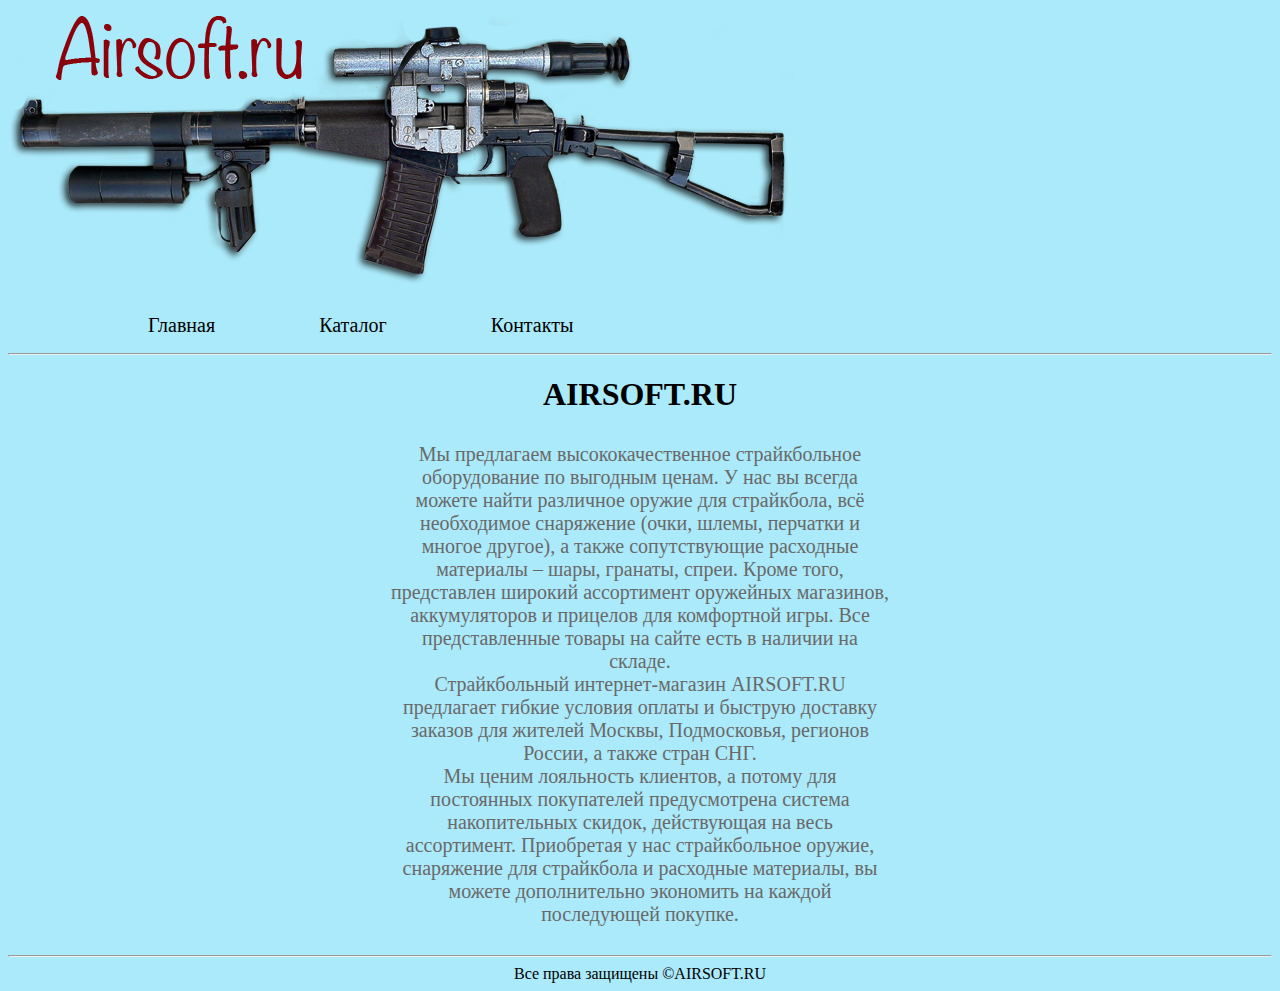
<file: index.html>
<!DOCTYPE html>
<html>
    <head>
    	<meta charset="UTF-8">
    	<title>AIRSOFT.RU</title>
    <link href="css/style.css" rel="stylesheet" type="text/css" media="screen">
    </head>
    <body>
        <header>
           <img class="logo" src="img/logo.png">
            <ul type="square"> 
                <li><a href = "index.html">Главная</a></li>
                <li><a href = "catalog.html">Каталог</a></li>
                <li><a href = "contacts.html">Контакты</a></li>
            </ul>
        </header>
        <hr>
        
            <center><h1><b>AIRSOFT.RU</b></h1></center>
        	<div>
          	<center>
        <p class="first">
            Мы предлагаем высококачественное страйкбольное оборудование по выгодным ценам. У нас вы всегда можете найти различное оружие для страйкбола, всё необходимое снаряжение (очки, шлемы, перчатки и многое другое), а также сопутствующие расходные материалы – шары, гранаты, спреи. Кроме того, представлен широкий ассортимент оружейных магазинов, аккумуляторов и прицелов для комфортной игры. Все представленные товары на сайте есть в наличии на складе.
			<br>
            Страйкбольный интернет-магазин AIRSOFT.RU предлагает гибкие условия оплаты и быструю доставку заказов для жителей Москвы, Подмосковья, регионов России, а также стран СНГ. 
			<br>
            Мы ценим лояльность клиентов, а потому для постоянных покупателей предусмотрена система накопительных скидок, действующая на весь ассортимент. Приобретая у нас страйкбольное оружие, снаряжение для страйкбола и расходные материалы, вы можете дополнительно экономить на каждой последующей покупке.
        </p>
			</div>
				</center>
		<hr>
        <footer>
		<center>Все права защищены &copy;AIRSOFT.RU
        </center>
		</footer>
    </body>
</html>
</file>
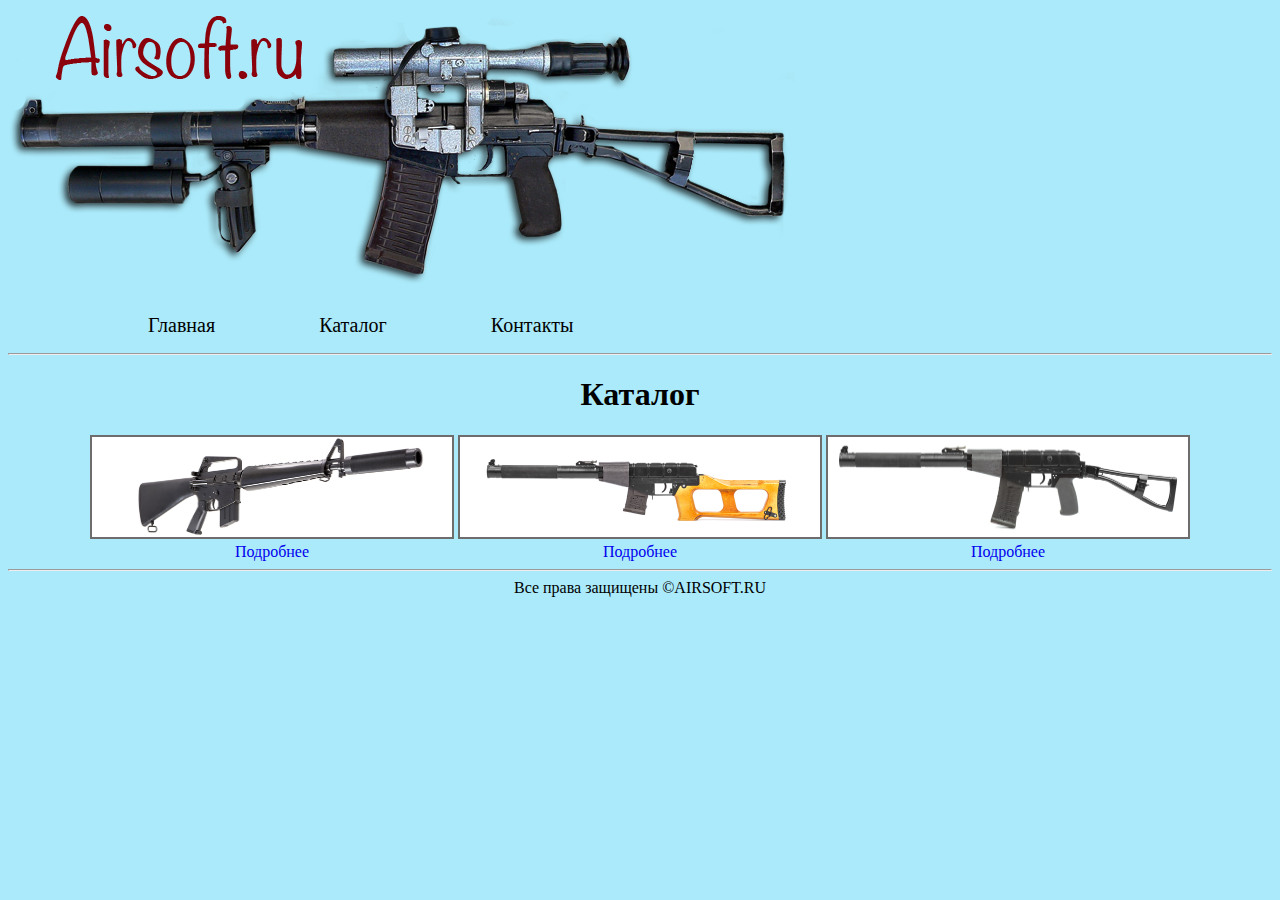
<file: catalog.html>
<!DOCTYPE html>
<html>
    <head>
        <meta charset="UTF-8">
        <title>AIRSOFT.RU</title>
    <link href="css/style.css" rel="stylesheet" type="text/css">
    </head>
    <body>
        <header>
           <img class="logo" src="img/logo.png">
            <ul type="square"> 
                <li><a href = "index.html">Главная</a></li>
                <li><a href = "catalog.html">Каталог</a></li>
                <li><a href = "contacts.html">Контакты</a></li>
            </ul>
        </header>
        <hr>

        <h1><center>Каталог</center></h1>

       	<div class="container">
            <center>
            <div class="box">
            
            <img class="image" src="img\m-16.jpg" height="100" width="360" alt="m-16"align="bottom"> <br>
            <a href="goods\m-16.html">Подробнее</a>
            
            </div>
            
            <div class="box">
             
            <img class="image" src="img\vss.jpg" height="100" width="360" alt="vss"align="bottom"> <br>
            <a href="goods\vss.html">Подробнее</a>
            
            </div>
            
             <div class="box">
             
            <img class="image" src="img\as-val.jpg" height="100" width="360" alt="as-val"align="bottom"> <br>
            <a href="goods\as-val.html">Подробнее</a>
            
            </div>
			</center>
		</div>
		


		<hr>
        <footer>
		<center>Все права защищены &copy;AIRSOFT.RU
        </center>
		</footer>
    </body>
</html>
</file>
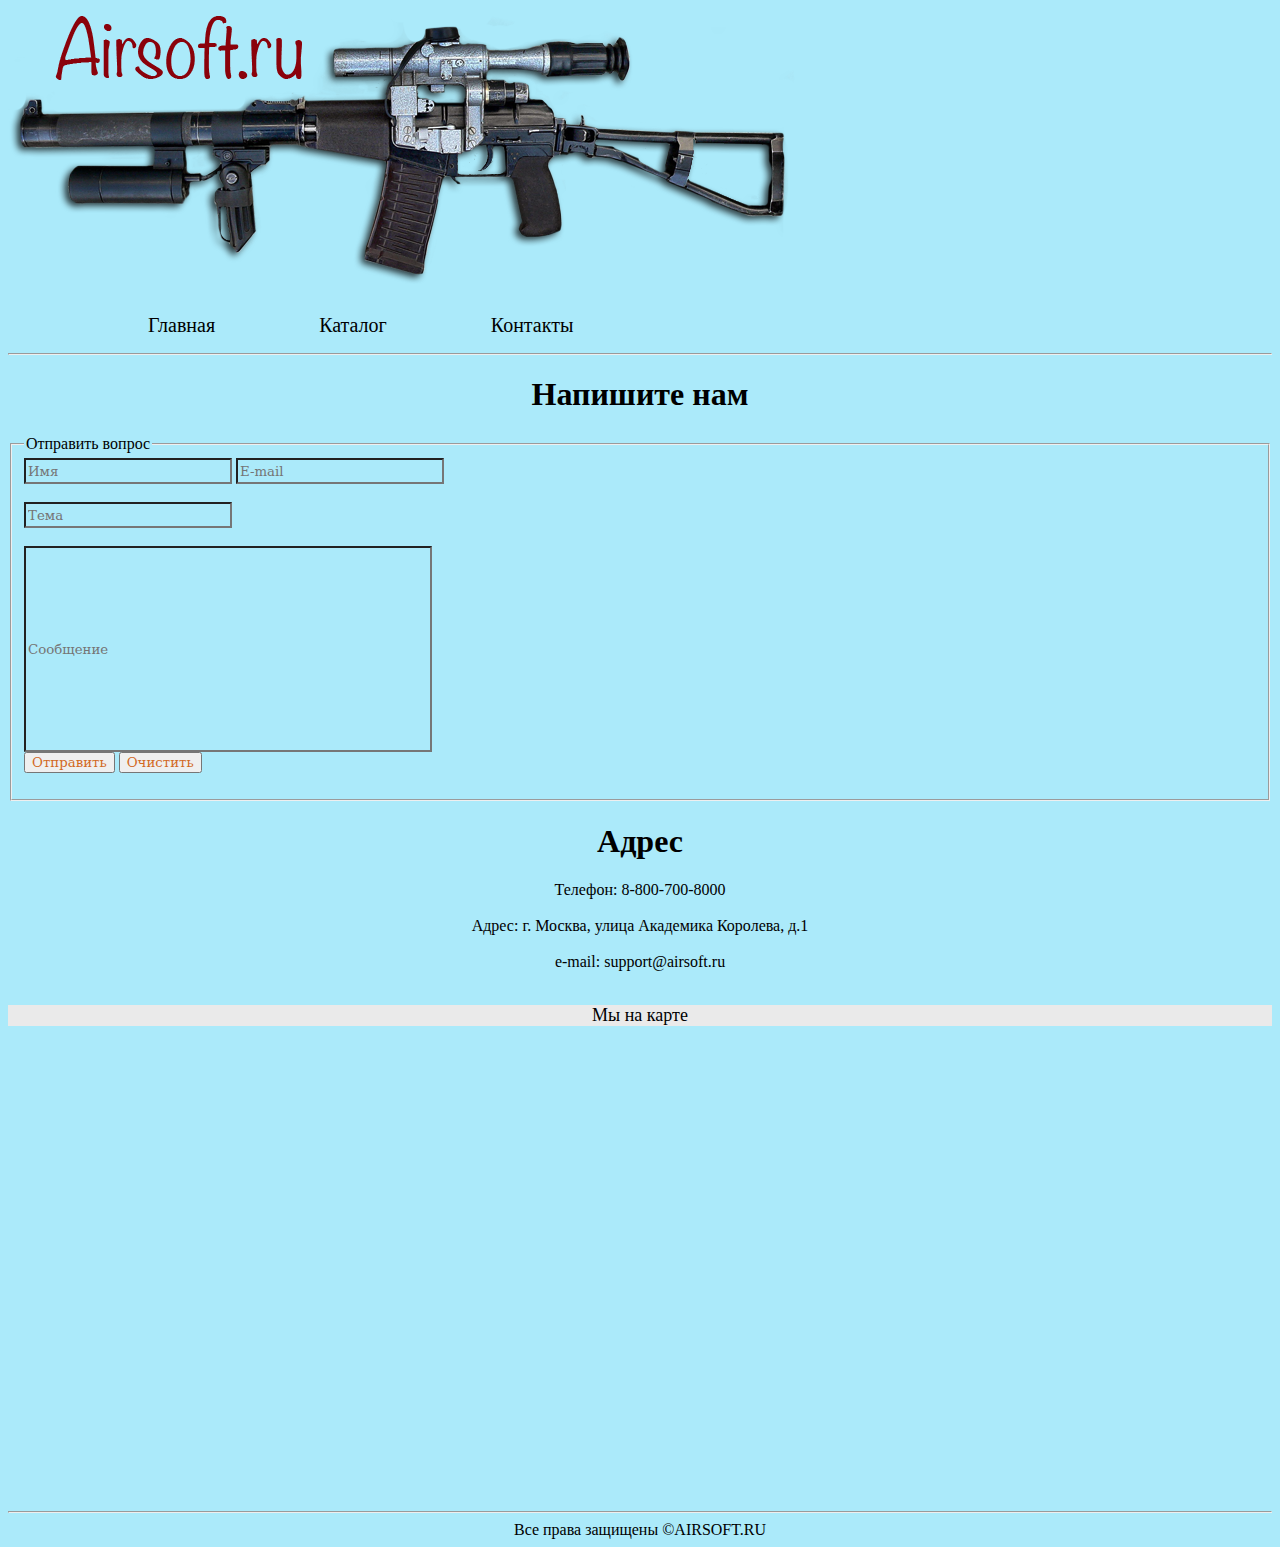
<file: contacts.html>
<!DOCTYPE html>
<html>
    <head>
        <meta charset="UTF-8">
        <title>AIRSOFT.RU</title>
    <link href="css/style.css" rel="stylesheet" type="text/css">
    </head>
    <body>
        <header>
          <img class="logo" src="img/logo.png">
            <ul type="square"> 
                <li><a href = "index.html">Главная</a></li>
                <li><a href = "catalog.html">Каталог</a></li>
                <li><a href = "contacts.html">Контакты</a></li>
            </ul>
        </header>
        <hr>
        <h1>
        <center>
            Напишите нам
            </center>
        </h1>
        <form action="#" method="get">
            <fieldset>
                <legend>
                    Отправить вопрос
                </legend>
                <input type="text" placeholder="Имя">
                <input type="email" placeholder="E-mail">
                <br><br>
                <input type="text" placeholder="Тема">
                <br><br>
                <input type="text" placeholder="Сообщение"><br>
                <input type="submit" value="Отправить">
                <input type="reset" value="Очистить"></p>
            </fieldset>
        </form>
        <center>
        <h1>
           Адрес 
        </h1>
        <p>
            Телефон: 8-800-700-8000
            <br><br>
            Адрес: г. Москва, улица Академика Королева, д.1
            <br><br>
            e-mail: support@airsoft.ru
            <br><br>
            <h2>
                Мы на карте
            </h2>
            <iframe src="https://www.google.com/maps/embed?pb=!1m18!1m12!1m3!1d2241.424528437005!2d37.63315631587722!3d55.820590380571495!2m3!1f0!2f0!3f0!3m2!1i1024!2i768!4f13.1!3m3!1m2!1s0x46b5367679a1dff3%3A0x42efcc6b08fa67ee!2z0YPQuy4g0JDQutCw0LTQtdC80LjQutCwINCa0L7RgNC-0LvQtdCy0LAsIDEsINCc0L7RgdC60LLQsCwgMTI5NTE1!5e0!3m2!1sru!2sru!4v1504041126671" width="600" height="450" frameborder="0" style="border:0" allowfullscreen></iframe>
        </p>
        </center>
        <hr>
        <footer>
		<center>Все права защищены &copy;AIRSOFT.RU
        </center>
		</footer>
    </body>
</html>
</file>
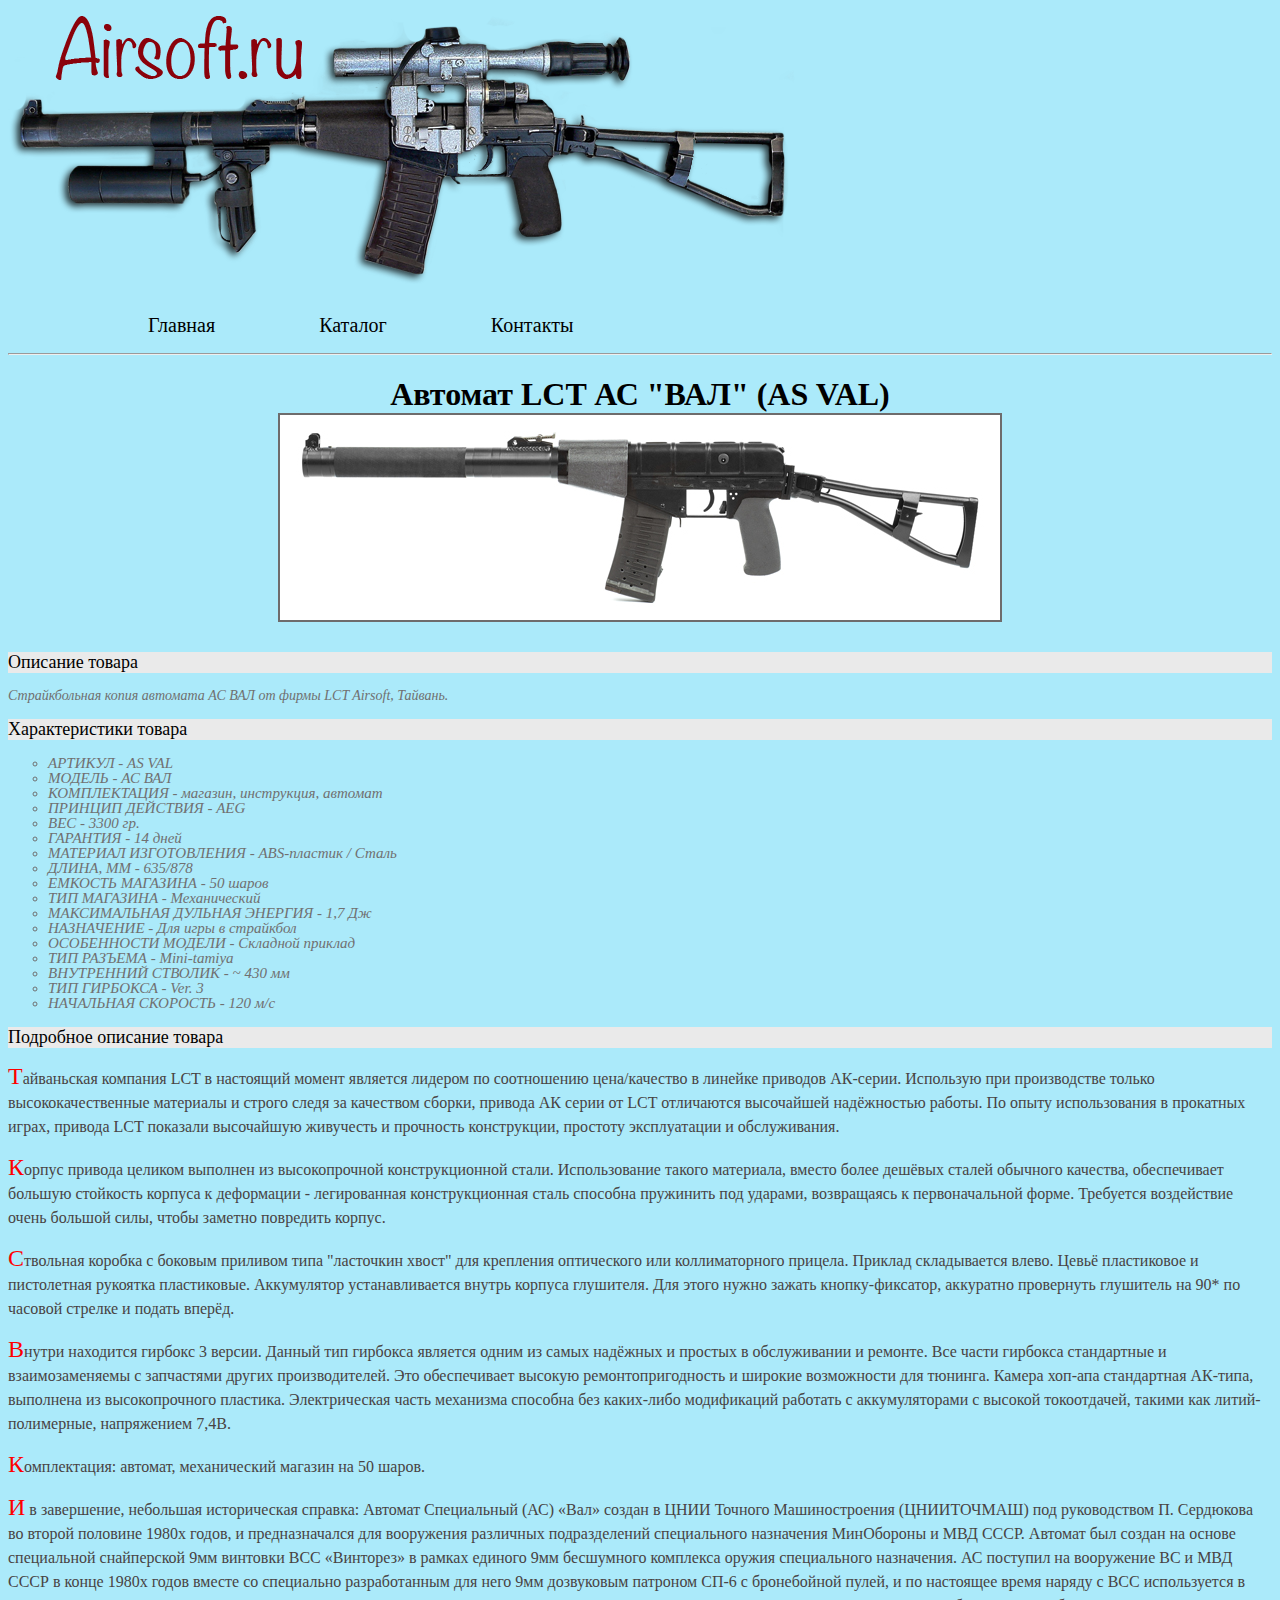
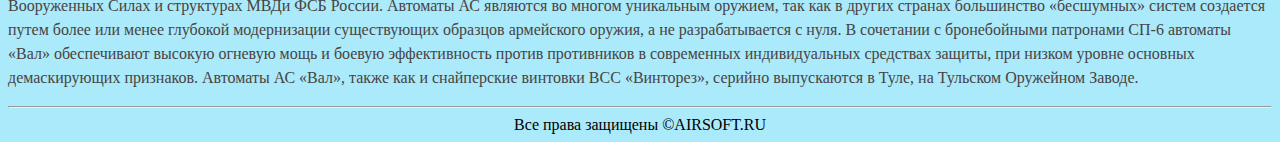
<file: goods/as-val.html>
<!DOCTYPE html>
<html>
    <head>
        <meta charset="UTF-8">
        <title>AIRSOFT.RU</title>
    <link href="../css/style.css" rel="stylesheet" type="text/css">
    </head>
    <body>
        <header>
           <img class="logo" src="../img/logo.png">
            <ul type="square"> 
                <li><a href = "../index.html">Главная</a></li>
                <li><a href = "../catalog.html">Каталог</a></li>
                <li><a href = "../contacts.html">Контакты</a></li>
            </ul>
        </header>
        <hr>
        <h1>
            <center>
            Автомат LCT АС "ВАЛ" (AS VAL)<br>
            <a href="../img/as-val.jpg" target="_blank"><img class="image_c" src="../img/as-val.jpg" alt="as-val"align="bottom"></a> 
            </center>
        </h1>
        <h2>
            Описание товара
        </h2>
        <p class="short">
            Страйкбольная копия автомата АС ВАЛ от фирмы LCT Airsoft, Тайвань. 
        </p>
        <h2>
            Характеристики товара
        </h2>
        <p>
        <ul class="characters">
            <li>АРТИКУЛ - AS VAL</li>
            <li>МОДЕЛЬ - АС ВАЛ</li>
            <li>КОМПЛЕКТАЦИЯ - магазин, инструкция, автомат</li>
            <li>ПРИНЦИП ДЕЙСТВИЯ - AEG</li>
            <li>ВЕС - 3300 гр.</li>
            <li>ГАРАНТИЯ - 14 дней</li>
            <li>МАТЕРИАЛ ИЗГОТОВЛЕНИЯ - ABS-пластик / Сталь</li>
            <li>ДЛИНА, ММ - 635/878</li>
            <li>ЕМКОСТЬ МАГАЗИНА - 50 шаров</li>
            <li>ТИП МАГАЗИНА - Механический</li>
            <li>МАКСИМАЛЬНАЯ ДУЛЬНАЯ ЭНЕРГИЯ - 1,7 Дж</li>
            <li>НАЗНАЧЕНИЕ - Для игры в страйкбол</li>
            <li>ОСОБЕННОСТИ МОДЕЛИ - Складной приклад</li>
            <li>ТИП РАЗЪЕМА - Mini-tamiya</li>
            <li>ВНУТРЕННИЙ СТВОЛИК - ~ 430 мм</li>
            <li>ТИП ГИРБОКСА - Ver. 3</li>
            <li>НАЧАЛЬНАЯ СКОРОСТЬ - 120 м/с</li>
            </ul>
        </p>
        <h2>
            Подробное описание товара
        </h2>  
        <p class="full">
            Тайваньская компания LCT в настоящий момент является лидером по соотношению цена/качество в линейке приводов АК-серии. Использую при производстве только высококачественные материалы и строго следя за качеством сборки, привода АК серии от LCT отличаются высочайшей надёжностью работы. По опыту использования в прокатных играх, привода LCT показали высочайшую живучесть и прочность конструкции, простоту эксплуатации и обслуживания.</p>
            
		<p class="full">
            Корпус привода целиком выполнен из высокопрочной конструкционной стали. Использование такого материала, вместо более дешёвых сталей обычного качества, обеспечивает большую стойкость корпуса к деформации - легированная конструкционная сталь способна пружинить под ударами, возвращаясь к первоначальной форме. Требуется воздействие очень большой силы, чтобы заметно повредить корпус.</p>
            
		<p class="full">
            Ствольная коробка с боковым приливом типа "ласточкин хвост" для крепления оптического или коллиматорного прицела. Приклад складывается влево. Цевьё пластиковое и пистолетная рукоятка пластиковые.
            Аккумулятор устанавливается внутрь корпуса глушителя. Для этого нужно зажать кнопку-фиксатор, аккуратно провернуть глушитель на 90* по часовой стрелке и подать вперёд.</p>
            
		<p class="full">
            Внутри находится гирбокс 3 версии. Данный тип гирбокса является одним из самых надёжных и простых в обслуживании и ремонте. Все части гирбокса стандартные и взаимозаменяемы с запчастями других производителей. Это обеспечивает высокую ремонтопригодность и широкие возможности для тюнинга. Камера хоп-апа стандартная АК-типа, выполнена из высокопрочного пластика. Электрическая часть механизма способна без каких-либо модификаций работать с аккумуляторами с высокой токоотдачей, такими как литий-полимерные, напряжением 7,4В.</p>
            
		<p class="full">
			Комплектация: автомат, механический магазин на 50 шаров.</p>
            
        <p class="full">
            И в завершение, небольшая историческая справка:
            Автомат Специальный (АС) «Вал» создан в ЦНИИ Точного Машиностроения (ЦНИИТОЧМАШ) под руководством П. Сердюкова во второй половине 1980х годов, и предназначался для вооружения различных подразделений специального назначения МинОбороны и МВД СССР. Автомат был создан на основе специальной снайперской 9мм винтовки ВСС «Винторез» в рамках единого 9мм бесшумного комплекса оружия специального назначения. АС поступил на вооружение ВС и МВД СССР в конце 1980х годов вместе со специально разработанным для него 9мм дозвуковым патроном СП-6 с бронебойной пулей, и по настоящее время наряду с ВСС используется в Вооруженных Силах и структурах МВДи ФСБ России.
           

            Автоматы АС являются во многом уникальным оружием, так как в других странах большинство «бесшумных» систем создается путем более или менее глубокой модернизации существующих образцов армейского оружия, а не разрабатывается с нуля. В сочетании с бронебойными патронами СП-6 автоматы «Вал» обеспечивают высокую огневую мощь и боевую эффективность против противников в современных индивидуальных средствах защиты, при низком уровне основных демаскирующих признаков.
            Автоматы АС «Вал», также как и снайперские винтовки ВСС «Винторез», серийно выпускаются в Туле, на Тульском Оружейном Заводе.
        </p>  
        <hr>
        <footer>
		<center>Все права защищены &copy;AIRSOFT.RU
        </center>
		</footer>
    </body>
</html>
</file>
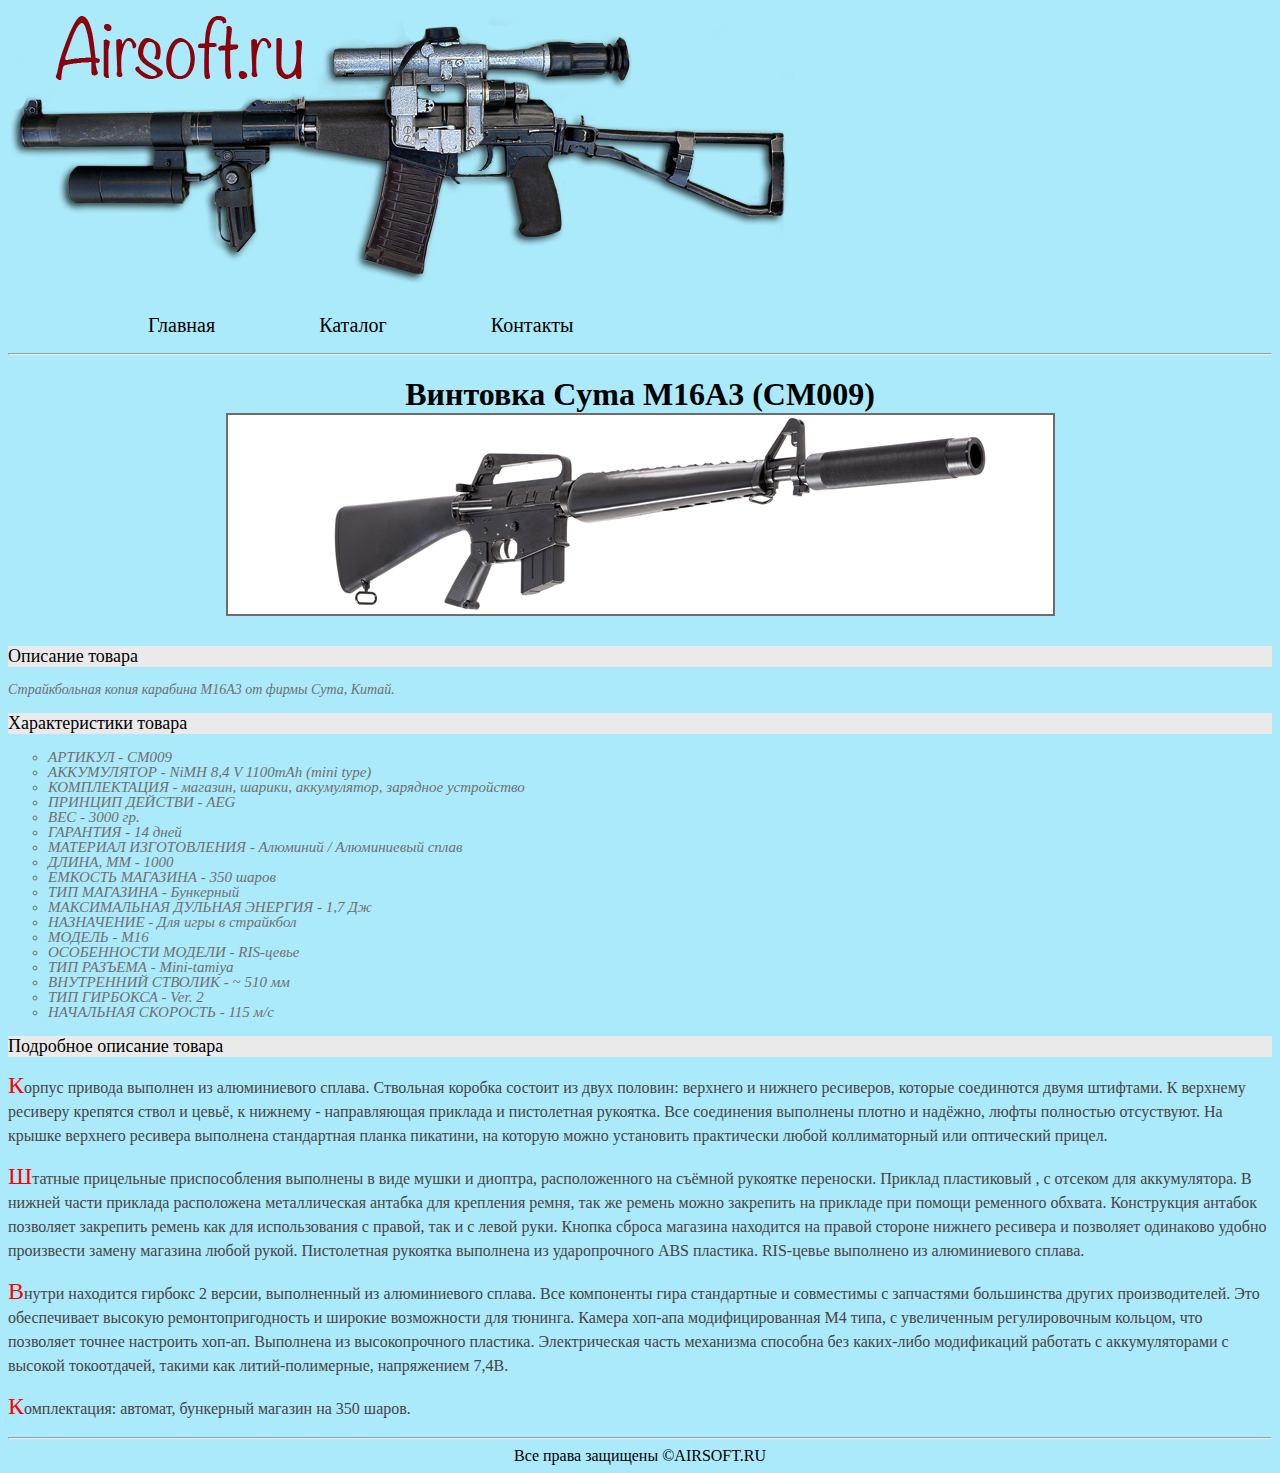
<file: goods/m-16.html>
<!DOCTYPE html>
<html>
    <head>
        <meta charset="UTF-8">
        <title>AIRSOFT.RU</title>
    <link href="../css/style.css" rel="stylesheet" type="text/css">
    </head>
    <body>
        <header>
           <img class="logo" src="../img/logo.png">
            <ul type="square"> 
                <li><a href = "../index.html">Главная</a></li>
                <li><a href = "../catalog.html">Каталог</a></li>
                <li><a href = "../contacts.html">Контакты</a></li>
            </ul>
        </header>
        <hr>
        <h1>
            <center>
            Винтовка Cyma M16A3 (CM009)<br>
            <a href="../img/m-16.jpg" target="_blank"><img class="image_c" src="../img/m-16.jpg" alt="m-16"align="bottom"></a> 
            
            </center>
        </h1>
        <h2>
            Описание товара
        </h2>
        <p class="short">
            Страйкбольная копия карабина M16A3 от фирмы Cyma, Китай.
        </p>
        <h2>
            Характеристики товара
        </h2>
        <p>
        <ul class="characters">
            <li>АРТИКУЛ - CM009</li>
            <li>АККУМУЛЯТОР - NiMH 8,4 V 1100mAh (mini type)</li>
            <li>КОМПЛЕКТАЦИЯ - магазин, шарики, аккумулятор, зарядное устройство</li>
            <li>ПРИНЦИП ДЕЙСТВИ - AEG</li>
            <li>ВЕС - 3000 гр.</li>
            <li>ГАРАНТИЯ - 14 дней</li>
            <li>МАТЕРИАЛ ИЗГОТОВЛЕНИЯ - Алюминий / Алюминиевый сплав</li>
            <li>ДЛИНА, ММ - 1000</li>
            <li>ЕМКОСТЬ МАГАЗИНА - 350 шаров</li>
            <li>ТИП МАГАЗИНА - Бункерный</li>
            <li>МАКСИМАЛЬНАЯ ДУЛЬНАЯ ЭНЕРГИЯ - 1,7 Дж</li>
            <li>НАЗНАЧЕНИЕ - Для игры в страйкбол</li>
            <li>МОДЕЛЬ - M16</li>
            <li>ОСОБЕННОСТИ МОДЕЛИ - RIS-цевье</li>
            <li>ТИП РАЗЪЕМА - Mini-tamiya</li>
            <li>ВНУТРЕННИЙ СТВОЛИК - ~ 510 мм</li>
            <li>ТИП ГИРБОКСА - Ver. 2</li>
            <li>НАЧАЛЬНАЯ СКОРОСТЬ - 115 м/с</li>
            </ul>
        </p>
        <h2>
            Подробное описание товара
        </h2>  
        <p class="full">
            Корпус привода выполнен из алюминиевого сплава. Ствольная коробка состоит из двух половин: верхнего и нижнего ресиверов, которые соединются двумя штифтами. К верхнему ресиверу крепятся ствол и цевьё, к нижнему - направляющая приклада и пистолетная рукоятка. Все соединения выполнены плотно и надёжно, люфты полностью отсуствуют. На крышке верхнего ресивера выполнена стандартная планка пикатини, на которую можно установить практически любой коллиматорный или оптический прицел.</p>
		<p class="full">
			Штатные прицельные приспособления выполнены в виде мушки и диоптра, расположенного на съёмной рукоятке переноски. Приклад пластиковый , с отсеком для аккумулятора. В нижней части приклада расположена металлическая антабка для крепления ремня, так же ремень можно закрепить на прикладе при помощи ременного обхвата. Конструкция антабок позволяет закрепить ремень как для использования с правой, так и с левой руки. Кнопка сброса магазина находится на правой стороне нижнего ресивера и позволяет одинаково удобно произвести замену магазина любой рукой. Пистолетная рукоятка выполнена из ударопрочного АВS пластика. RIS-цевье выполнено из алюминиевого сплава.</p>
		<p class="full">
			Внутри находится гирбокс 2 версии, выполненный из алюминиевого сплава. Все компоненты гира стандартные и совместимы с запчастями большинства других производителей. Это обеспечивает высокую ремонтопригодность и широкие возможности для тюнинга. Камера хоп-апа модифицированная М4 типа, с увеличенным регулировочным кольцом, что позволяет точнее настроить хоп-ап. Выполнена из высокопрочного пластика. Электрическая часть механизма способна без каких-либо модификаций работать с аккумуляторами с высокой токоотдачей, такими как литий-полимерные, напряжением 7,4В.</p>
<p class="full">
Комплектация: автомат, бункерный магазин на 350 шаров.
        </p>  
        <hr>
        <footer>
		<center>Все права защищены &copy;AIRSOFT.RU
        </center>
		</footer>
    </body>
</html>
</file>
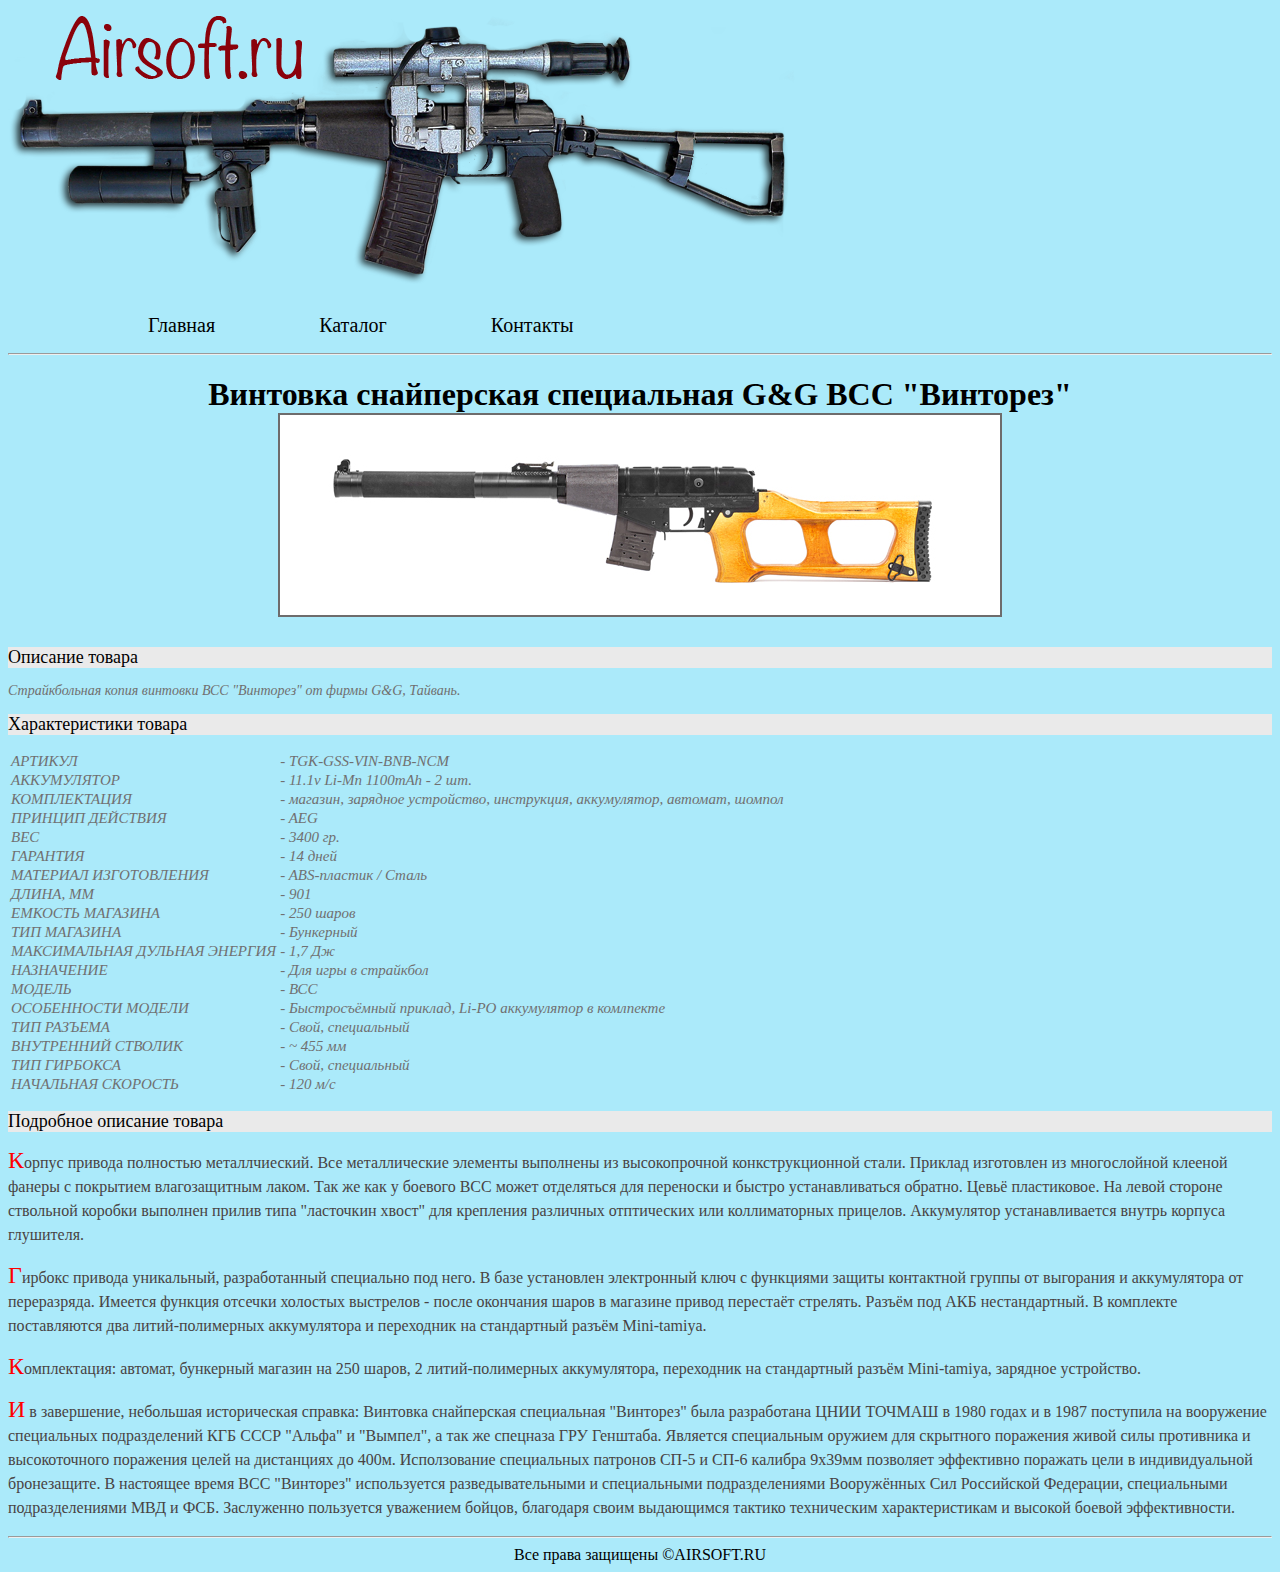
<file: goods/vss.html>
<!DOCTYPE html>
<html>
    <head>
        <meta charset="UTF-8">
        <title>AIRSOFT.RU</title>
    <link href="../css/style.css" rel="stylesheet" type="text/css">
    </head>
    <body>
        <header>
           <img class="logo" src="../img/logo.png">
            <ul type="square"> 
                <li><a href = "../index.html">Главная</a></li>
                <li><a href = "../catalog.html">Каталог</a></li>
                <li><a href = "../contacts.html">Контакты</a></li>
            </ul>
        </header>
        <hr>
        <h1>
            <center>
            Винтовка cнайперская cпециальная G&G ВСС "Винторез"<br>
            <a href="../img/vss.jpg" target="_blank"><img class="image_c" src="../img/vss.jpg" alt="vss"align="bottom"></a>
            
            </center>
        </h1>
        <h2>
            Описание товара
        </h2>
        <p class="short">
            Страйкбольная копия винтовки ВСС "Винторез" от фирмы G&G, Тайвань.
        </p>
        <h2>
            Характеристики товара
        </h2>
        <p>

           <table class="characters">
           	<tr>
           		<td>АРТИКУЛ</td>
           		<td> - TGK-GSS-VIN-BNB-NCM</td>
           	</tr>
           	<tr>
           		<td>АККУМУЛЯТОР</td>
           		<td> - 11.1v Li-Mn 1100mAh - 2 шт.</td>
           	</tr>
           	<tr>
           		<td>КОМПЛЕКТАЦИЯ</td>
           		<td> - магазин, зарядное устройство, инструкция, аккумулятор, автомат, шомпол</td>
           	</tr>
           		<tr>
           		<td>ПРИНЦИП ДЕЙСТВИЯ</td>
           		<td> - AEG</td>
           	</tr>
           		<tr>
           		<td>ВЕС</td>
           		<td> - 3400 гр.</td>
           	</tr>
           	<tr>
           		<td>ГАРАНТИЯ</td>
           		<td> - 14 дней</td>
           	</tr>
           	<tr>
           		<td>МАТЕРИАЛ ИЗГОТОВЛЕНИЯ</td>
           		<td> - ABS-пластик / Сталь</td>
           	</tr>
           	<tr>
           		<td>ДЛИНА, ММ</td>
           		<td> - 901</td>
           	</tr>
           		<tr>
           		<td>ЕМКОСТЬ МАГАЗИНА</td>
           		<td> - 250 шаров</td>
           	</tr>
           		<tr>
           		<td>ТИП МАГАЗИНА</td>
           		<td> - Бункерный</td>
           	</tr>
           	<tr>
           		<td>МАКСИМАЛЬНАЯ ДУЛЬНАЯ ЭНЕРГИЯ       </td>
           		<td> - 1,7 Дж</td>
           	</tr>
           	<tr>
           		<td>НАЗНАЧЕНИЕ</td>
           		<td> - Для игры в страйкбол</td>
           	</tr>
           		<tr>
           		<td>МОДЕЛЬ</td>
           		<td> - ВСС</td>
           	</tr>
           	<tr>
           		<td>ОСОБЕННОСТИ МОДЕЛИ</td>
           		<td> - Быстросъёмный приклад, Li-PO аккумулятор в комлпекте</td>
           	</tr>
           	<tr>
           		<td>ТИП РАЗЪЕМА</td>
           		<td> - Свой, специальный</td>
           	</tr>
           	<tr>
           		<td>ВНУТРЕННИЙ СТВОЛИК</td>
           		<td> - ~ 455 мм</td>
           	</tr>
           	<tr>
           		<td>ТИП ГИРБОКСА</td>
           		<td> - Свой, специальный</td>
           	</tr>
           	<tr>
           		<td>НАЧАЛЬНАЯ СКОРОСТЬ</td>
           		<td> - 120 м/с</td>
           	</tr>
           </table>
 
      
            
        </p>
        <h2>
            Подробное описание товара
        </h2>  
        <p class="full">
            Корпус привода полностью металлчиеский. Все металлические элементы выполнены из высокопрочной конкструкционной стали. Приклад изготовлен из многослойной клееной фанеры с покрытием влагозащитным лаком. Так же как у боевого ВСС может отделяться для переноски и быстро устанавливаться обратно. Цевьё пластиковое.
            На левой стороне ствольной коробки выполнен прилив типа "ласточкин хвост" для крепления различных отптических или коллиматорных прицелов. Аккумулятор устанавливается внутрь корпуса глушителя.</p>
            
		<p class="full">
            Гирбокс привода уникальный, разработанный специально под него. В базе установлен электронный ключ с функциями защиты контактной группы от выгорания и аккумулятора от переразряда. Имеется функция отсечки холостых выстрелов - после окончания шаров в магазине привод перестаёт стрелять.
            Разъём под АКБ нестандартный. В комплекте поставляются два литий-полимерных аккумулятора и переходник на стандартный разъём Mini-tamiya.</p>
            
		<p class="full">
            Комплектация: автомат, бункерный магазин на 250 шаров, 2 литий-полимерных аккумулятора, переходник на стандартный разъём Mini-tamiya, зарядное устройство.</p>
            
        <p class="full">
            И в завершение, небольшая историческая справка:
            Винтовка снайперская специальная "Винторез" была разработана ЦНИИ ТОЧМАШ в 1980 годах и в 1987 поступила на вооружение специальных подразделений КГБ СССР "Альфа" и "Вымпел", а так же спецназа ГРУ Генштаба. Является специальным оружием для скрытного поражения живой силы противника и высокоточного поражения целей на дистанциях до 400м. Исползование специальных патронов СП-5 и СП-6 калибра 9х39мм позволяет эффективно поражать цели в индивидуальной бронезащите.
            В настоящее время ВСС "Винторез" используется разведывательными и специальными подразделениями Вооружённых Сил Российской Федерации, специальными подразделениями МВД и ФСБ. Заслуженно пользуется уважением бойцов, благодаря своим выдающимся тактико техническим характеристикам и высокой боевой эффективности.
        </p>  
        <hr>
        <footer>
		<center>Все права защищены &copy;AIRSOFT.RU
        </center>
		</footer>
    </body>
</html>
</file>
<file: css/style.css>
@charset "UTF-8";
/* CSS Document */
body {
	background-color: #abeafa;
}

header a {
	font-size: 20px;
	font-style: normal;
	color:currentColor;
	
}
header li{
	list-style-type: none
}
h2{
	color:black;
	font-size: 18px;
	font-weight: 400;
	
	background-color: #eaeaea
}
.short{
	color: #707070;
	font-size: 14px;
	font-style: italic;
	line-height: 16px
}
.full{
	color: #484343;
	font-size: 16px;
	font-weight: 400;
	line-height: 24px;
	text-align: left
}
.characters{
	color: #707071;
	font-size: 15px;
	font-style:oblique;
	line-height: 15px;
	list-style-type: circle
}

input[type=text]{
	width: 200px;
	height: 20px;
	background-color: #abeafa;
}
input[type=email]{
	width: 200px;
	height: 20px;
	background-color: #abeafa;
}

input[placeholder="Сообщение"]{
	width: 400px;
	height: 200px;
	word-wrap:break-word;
	background-color: #abeafa;
}

input{
	color: chocolate;
	font-family: Constantia, "Lucida Bright", "DejaVu Serif", Georgia, "serif"
		
}
.image{
	border: 2px solid #6E6C6C
}
header li{
	display: inline;
	position:static;
	margin-left: 100px;
	
}
a{
	text-decoration:none;
}

.box{
	display:inline-block;
}
div .first{
	font-size: 20px;
	font-style: normal;
	color:dimgray;
	height: 500px;
	width: 500px;
	align-content: center
}

header ul li:hover{
color:aliceblue;	
}
.logo{
margin: auto
}

input[type="email"]:focus{
	color: whitesmoke;
	background-color:black;
}
input[type="text"]{
	text-transform:capitalize
}

img[class="image_c"]{
	border: 2px solid #6E6C6C
}
img[class="image_c"]:hover{
	border: 2px solid rgba(0, 0, 0, 0);
	
}
p[class="full"]:first-letter {
    font-family: "Times New Roman", Times, serif;
    font-size: 150%; 
    color: red; 
   }
</file>
